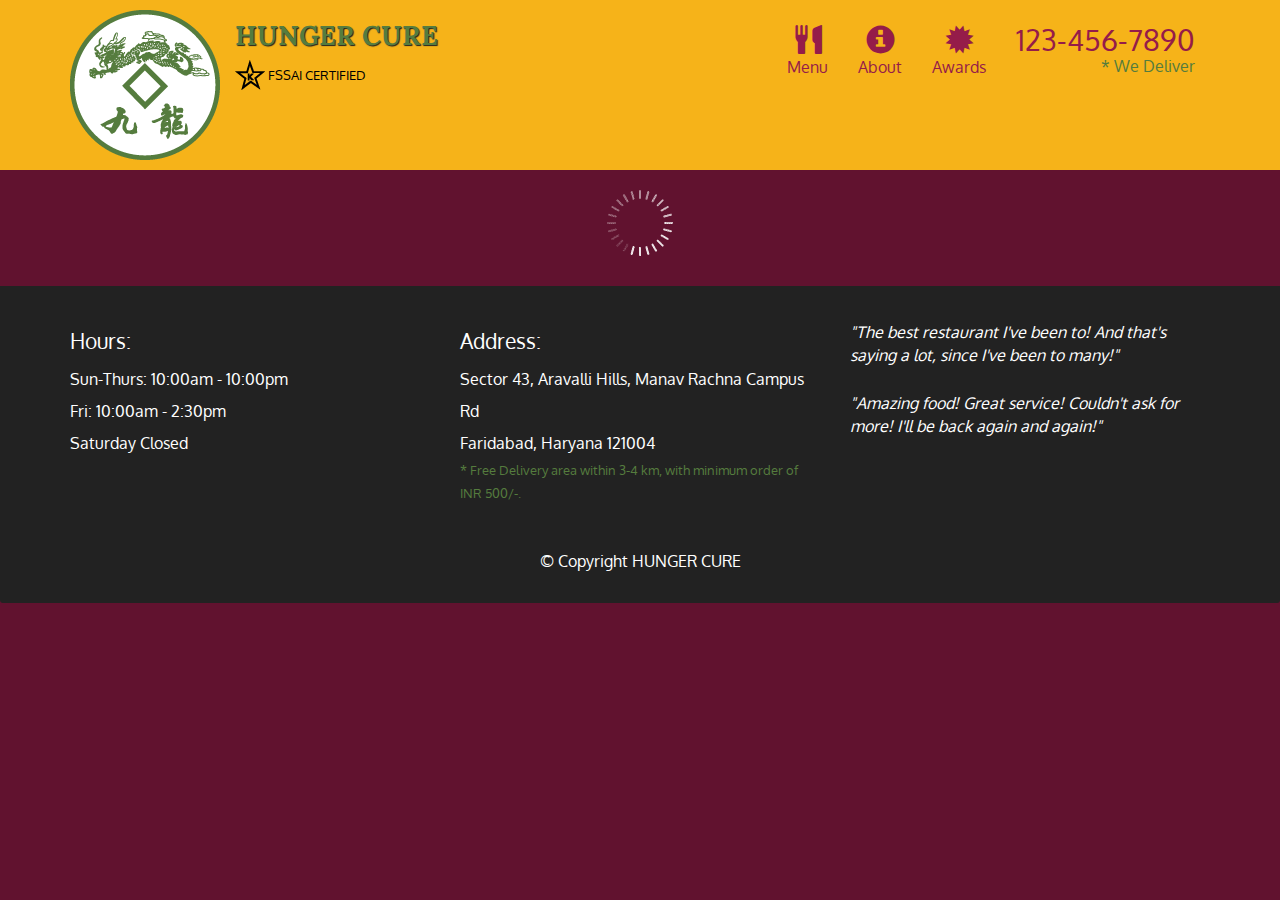
<file: index.html>
<!doctype html>
<html lang="en">
  <head>
    <meta charset="utf-8">
    <meta http-equiv="X-UA-Compatible" content="IE=edge">
    <meta name="viewport" content="width=device-width, initial-scale=1">
    <title>Restaurant Website</title>
    <link rel="stylesheet" href="css/bootstrap.min.css">
    <link rel="stylesheet" href="css/styles.css">
    <link href='https://fonts.googleapis.com/css?family=Oxygen:400,300,700' rel='stylesheet' type='text/css'>
    <link href='https://fonts.googleapis.com/css?family=Lora' rel='stylesheet' type='text/css'>
  </head>
<body>
  <header>
    <nav id="header-nav" class="navbar navbar-default">
      <div class="container">
        <div class="navbar-header">
          <a href="index.html" class="pull-left visible-md visible-lg">
            <div id="logo-img" alt="Logo image"></div>
          </a>

          <div class="navbar-brand">
            <a href="index.html"><h1>HUNGER CURE</h1></a>
            <p>
              <img src="images/star-k-logo.png" alt="Kosher certification">
              <span>FSSAI Certified</span>
            </p>
          </div>

          <button id="navbarToggle" type="button" class="navbar-toggle collapsed" data-toggle="collapse" data-target="#collapsable-nav" aria-expanded="false">
            <span class="sr-only">Toggle navigation</span>
            <span class="icon-bar"></span>
            <span class="icon-bar"></span>
            <span class="icon-bar"></span>
          </button>
        </div>
        
        <div id="collapsable-nav" class="collapse navbar-collapse">
           <ul id="nav-list" class="nav navbar-nav navbar-right">
            <li id="navHomeButton" class="visible-xs active">
              <a href="index.html">
                <span class="glyphicon glyphicon-home"></span> Home</a>
            </li>
            <li id="navMenuButton">
              <a href="#" onclick="$dc.loadMenuCategories();">
                <span class="glyphicon glyphicon-cutlery"></span><br class="hidden-xs"> Menu</a>
            </li>
            <li>
              <a href="#">
                <span class="glyphicon glyphicon-info-sign"></span><br class="hidden-xs"> About</a>
            </li>
            <li>
              <a href="#">
                <span class="glyphicon glyphicon-certificate"></span><br class="hidden-xs"> Awards</a>
            </li>
            <li id="phone" class="hidden-xs">
              <a href="tel:123-456-7890">
                <span>123-456-7890</span></a><div>* We Deliver</div>
            </li>
          </ul><!-- #nav-list -->
        </div><!-- .collapse .navbar-collapse -->
      </div><!-- .container -->
    </nav><!-- #header-nav -->
  </header>

  <div id="call-btn" class="visible-xs">
    <a class="btn" href="tel:410-602-5008">
    <span class="glyphicon glyphicon-earphone"></span>
    123-456-7890
    </a>
  </div>
  <div id="xs-deliver" class="text-center visible-xs">* We Deliver</div>

  <div id="main-content" class="container"></div>

  <footer class="panel-footer">
    <div class="container">
      <div class="row">
        <section id="hours" class="col-sm-4">
          <span>Hours:</span><br>
          Sun-Thurs: 10:00am - 10:00pm<br>
          Fri: 10:00am - 2:30pm<br>
          Saturday Closed
          <hr class="visible-xs">
        </section>
        <section id="address" class="col-sm-4">
          <span>Address:</span><br>
          Sector 43, Aravalli Hills, Manav Rachna Campus Rd<br>
          Faridabad, Haryana 121004
          <p>* Free Delivery area within 3-4 km, with minimum order of INR 500/-.</p>
          <hr class="visible-xs">
        </section>
        <section id="testimonials" class="col-sm-4">
          <p>"The best restaurant I've been to! And that's saying a lot, since I've been to many!"</p>
          <p>"Amazing food! Great service! Couldn't ask for more! I'll be back again and again!"</p>
        </section>
      </div>
      <div class="text-center">&copy; Copyright HUNGER CURE</div>
    </div>
  </footer>

  <!-- jQuery (Bootstrap JS plugins depend on it) -->
  <script src="js/jquery-2.1.4.min.js"></script>
  <script src="js/bootstrap.min.js"></script>
  <script src="js/ajax-utils.js"></script>
  <script src="js/script.js"></script>
</body>
</html>
</file>
<file: css/styles.css>
body {
  font-size: 16px;
  color: #fff;
  background-color: #61122f;
  font-family: 'Oxygen', sans-serif;
}

/** HEADER **/
#header-nav {
  background-color: #f6b319;
  border-radius: 0;
  border: 0;
}

#logo-img {
  background: url('../images/restaurant-logo_large.png') no-repeat;
  width: 150px;
  height: 150px;
  margin: 10px 15px 10px 0;
}

.navbar-brand {
  padding-top: 25px;
}
.navbar-brand h1 { /* Restaurant name */
  font-family: 'Lora', serif;
  color: #557c3e;
  font-size: 1.5em;
  text-transform: uppercase;
  font-weight: bold;
  text-shadow: 1px 1px 1px #222;
  margin-top: 0;
  margin-bottom: 0;
  line-height: .75;
}
.navbar-brand a:hover, .navbar-brand a:focus {
  text-decoration: none;
}
.navbar-brand p { /* Kosher cert */
  color: #000;
  text-transform: uppercase;
  font-size: .7em;
  margin-top: 15px;
}
.navbar-brand p span { /* Star-K */
  vertical-align: middle;
}

#nav-list {
  margin-top: 10px;
}
#nav-list a {
  color: #951C49;
  text-align: center;
}
#nav-list a:hover {
  background: #E7E7E7;
}
#nav-list a span {
  font-size: 1.8em;
}

#phone {
  margin-top: 5px;
}
#phone a { /* Phone number */
  text-align: right;
  padding-bottom: 0;
}
#phone div { /* We Deliver */
  color: #557c3e;
  text-align: right;
  padding-right: 15px;
}

.navbar-header button.navbar-toggle, .navbar-header .icon-bar {
  border: 1px solid #61122f;
}
.navbar-header button.navbar-toggle {
  clear: both;
  margin-top: -30px;
}
/* END HEADER */

/* FOOTER */
.panel-footer {
  margin-top: 30px;
  padding-top: 35px;
  padding-bottom: 30px;
  background-color: #222;
  border-top: 0;
}
.panel-footer div.row {
  margin-bottom: 35px;
}
#hours, #address {
  line-height: 2;
}
#hours > span, #address > span {
  font-size: 1.3em;
}
#address p {
  color: #557c3e;
  font-size: .8em;
  line-height: 1.8;
}
#testimonials {
  font-style: italic;
}
#testimonials p:nth-child(2) {
  margin-top: 25px;
}
/* END FOOTER */



/* HOME PAGE */
.container .jumbotron {
  box-shadow: 0 0 50px #3F0C1F;
  border: 2px solid #3F0C1F;
}

#menu-tile, #specials-tile, #map-tile {
  height: 250px;
  width: 100%;
  margin-bottom: 15px;
  position: relative;
  border: 2px solid #3F0C1F;
  overflow: hidden;
}
#menu-tile:hover, #specials-tile:hover, #map-tile:hover {
  box-shadow: 0 1px 5px 1px #cccccc;
}
#menu-tile {
  background: url('../images/menu-tile.jpg') no-repeat;
  background-position: center;
}
#specials-tile {
  background: url('../images/specials-tile.jpg') no-repeat;
  background-position: center;
}
#menu-tile span, #specials-tile span, #map-tile span {
  position: absolute;
  bottom: 0;
  right: 0;
  width: 100%;
  text-align: center;
  font-size: 1.6em;
  text-transform: uppercase;
  background-color: #000;
  color: #fff;
  opacity: .8;
}
/* END HOME PAGE */

/* MENU CATEGORIES PAGE */
.category-tile { 
  position: relative;
  border: 2px solid #3F0C1F;
  overflow: hidden;
  width: 200px;
  height: 200px;
  margin: 0 auto 15px;
}
.category-tile span {
  position: absolute;
  bottom: 0;
  right: 0;
  width: 100%;
  text-align: center;
  font-size: 1.2em;
  text-transform: uppercase;
  background-color: #000;
  color: #fff;
  opacity: .8;
}
.category-tile:hover {
  box-shadow: 0 1px 5px 1px #cccccc;
}

#menu-categories-title + div {
  margin-bottom: 50px;
}
/* END MENU CATEGORIES PAGE */

/* SINGLE CATEGORY PAGE */
.menu-item-tile {
  margin-bottom: 25px;
}
.menu-item-tile hr {
  width: 80%;
}
.menu-item-tile .menu-item-price {
  font-size: 1.1em;
  text-align: right;
  margin-top: -15px;
  margin-right: -15px;
}
.menu-item-tile .menu-item-price span {
  font-size: .6em;
}
.menu-item-photo {
  position: relative;
  border: 2px solid #3F0C1F; 
  overflow: hidden;
  padding: 0;
  margin-right: -15px;
  margin-left: auto;
  margin-bottom: 20px;
  max-width: 250px;
}
.menu-item-photo div {
  position: absolute;
  bottom: 0;
  right: 0;
  width: 80px;
  background-color: #557c3e;
  text-align: center;
}
.menu-item-description {
  padding-right: 30px;
}
h3.menu-item-title {
  margin: 0 0 10px;
}
.menu-item-details {
  font-size: .9em;
  font-style: italic;
}
/* END SINGLE CATEGORY PAGE */


/********** Large devices only **********/
@media (min-width: 1200px) {
  .container .jumbotron {
    background: url('../images/jumbotron_1200.jpg') no-repeat;
    height: 675px;
  }
}

/********** Medium devices only **********/
@media (min-width: 992px) and (max-width: 1199px) {
  /* Header */
  #logo-img {
    background: url('../images/restaurant-logo_medium.png') no-repeat;
    width: 100px;
    height: 100px;
    margin: 5px 5px 5px 0;
  }
  /* End Header */

  /* Home Page */
  .container .jumbotron {
    background: url('../images/jumbotron_992.jpg') no-repeat;
    height: 558px;
  }
  /* End Home Page */
}

/********** Small devices only **********/
@media (min-width: 768px) and (max-width: 991px) {
  /* Home Page */
  .container .jumbotron {
    background: url('../images/jumbotron_768.jpg') no-repeat;
    height: 432px;
  }
  /* End Home Page */
}

/********** Extra small devices only **********/
@media (max-width: 767px) {
  /* Header */
  .navbar-brand {
    padding-top: 10px;
    height: 80px;
  }
  .navbar-brand h1 { /* Restaurant name */
    padding-top: 10px;
    font-size: 5vw; /* 1vw = 1% of viewport width */
  }
  .navbar-brand p { /* Kosher cert */
    font-size: .6em;
    margin-top: 12px;
  }
  .navbar-brand p img { /* Star-K */
    height: 20px;
  }

  #collapsable-nav a { /* Collapsed nav menu text */
    font-size: 1.2em;
  }
  #collapsable-nav a span { /* Collapsed nav menu glyph */
    font-size: 1em;
    margin-right: 5px;
  }

  #call-btn > a {
    font-size: 1.5em;
    display: block;
    margin: 0 20px;
    padding: 10px;
    border: 2px solid #fff;
    background-color: #f6b319;
    color: #951c49;
  }
  #xs-deliver {
    margin-top: 5px;
    font-size: .7em;
    letter-spacing: .1em;
    text-transform: uppercase;
  }
  /* End Header */

  /* Footer */
  .panel-footer section {
    margin-bottom: 30px;
    text-align: center;
  }
  .panel-footer section:nth-child(3) {
    margin-bottom: 0; /* margin already exists on the whole row */
  }
  .panel-footer section hr {
    width: 50%;
  }
  /* End Footer */

  /* Home Page */
  .container .jumbotron {
    margin-top: 30px;
    padding: 0;
  }
  #menu-tile, #specials-tile {
    width: 360px;
    margin: 0 auto 15px;
  }

  .menu-item-photo {
    margin-right: auto;
  }
  .menu-item-tile .menu-item-price {
    text-align: center;
  }
  .menu-item-description {
    text-align: center;;
  }
}


/********** Super extra small devices Only :-) (e.g., iPhone 4) **********/
@media (max-width: 479px) {
  /* Header */
  .navbar-brand h1 { /* Restaurant name */
    padding-top: 5px;
    font-size: 6vw;
  }
  /* End Header */
  
  /* Home page */
  #menu-tile, #specials-tile {
    width: 280px;
    margin: 0 auto 15px;
  }

  .col-xxs-12 {
    position: relative;
    min-height: 1px;
    padding-right: 15px;
    padding-left: 15px;
    float: left;
    width: 100%;
  }
}
</file>
